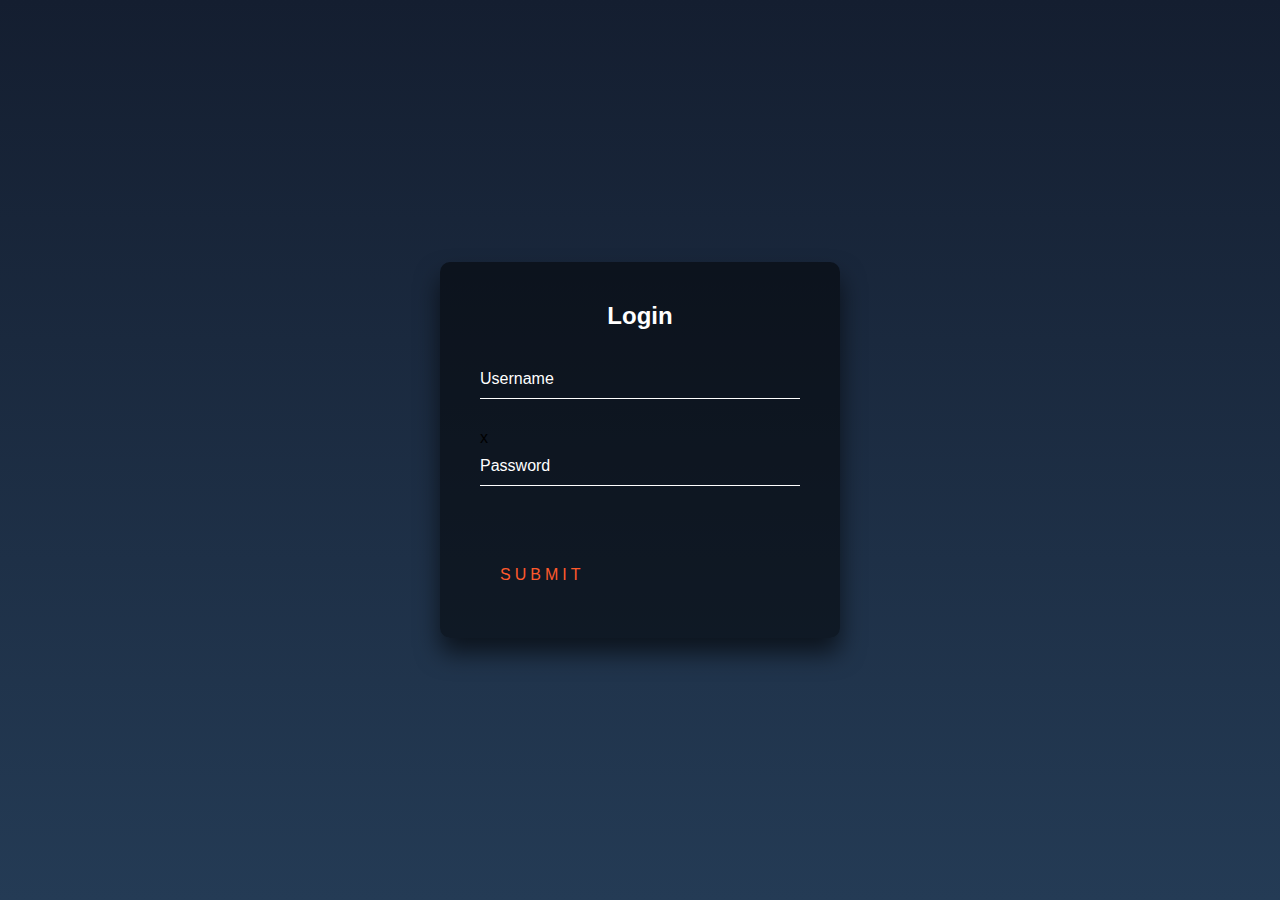
<file: login.html>
<!DOCTYPE html>
<html lang="en">
<head>
    <meta charset="UTF-8">
    <meta name="viewport" content="width=device-width, initial-scale=1.0">
    <title>Login</title>
    <link rel="stylesheet" href="loginstyle.css">
</head>
<body>
  <div transition-style="in:polygon:opposing-corners">
  <div class="login-box">
    <h2>Login</h2>
    <form>
      <div class="user-box">
        <input type="text" name="" required="">
        <label>Username</label>x
      </div>
      <div class="user-box">
        <input type="password" name="" required="">
        <label>Password</label>
      </div>
      <a href="index.html">
        <span></span>
        <span></span>
        <span></span>
        <span></span>
        Submit
      </a>
    </form>
  </div>
    <main></main>
  </div>
</body>
</html>
</file>
<file: loginstyle.css>
html {
    height: 100%;
  }
  body {
    margin: 0;
    padding: 0;
    font-family: sans-serif;
    background: linear-gradient(#141e30, #243b55);
    
  }
  
 .login-box {
    position: absolute;
    top: 50%;
    left: 50%;
    width: 400px;
    padding: 40px;
    transform: translate(-50%, -50%);
    background: rgba(0, 0, 0, 0.5);
    box-sizing: border-box;
    box-shadow: 0 15px 25px rgba(0, 0, 0, 0.6);
    border-radius: 10px;
  }
  
  .login-box h2 {
    margin: 0 0 30px;
    padding: 0;
    color: #ffffff;
    text-align: center;
  }
  
  .login-box .user-box {
    position: relative;
  }
  
  .login-box .user-box input {
    width: 100%;
    padding: 10px 0;
    font-size: 16px;
    color: #ffffff;
    margin-bottom: 30px;
    border: none;
    border-bottom: 1px solid #ffffff;
    outline: none;
    background: transparent;
  }
  .login-box .user-box label {
    position: absolute;
    top: 0;
    left: 0;
    padding: 10px 0;
    font-size: 16px;
    color: #ffffff;
    pointer-events: none;
    transition: 0.5s;
  }
  
  .login-box .user-box input:focus ~ label,
  .login-box .user-box input:valid ~ label {
    top: -20px;
    left: 0;
    color: #03e9f4;
    font-size: 12px;
  }
  
  .login-box form a {
    position: relative;
    display: inline-block;
    padding: 10px 20px;
    color: #ff5a2c;
    font-size: 16px;
    text-decoration: none;
    text-transform: uppercase;
    overflow: hidden;
    transition: 0.5s;
    margin-top: 40px;
    letter-spacing: 4px;
  }
  
  .login-box a:hover {
    background: #ff5a2c;
    color: #ffffff;
    border-radius: 5px;
    box-shadow: 0 0 5px #ff5a2c, 0 0 25px #ff5a2c, 0 0 50px #ff5a2c,
      0 0 100px #ff5a2c;
  }
  
  .login-box a span {
    position: absolute;
    display: block;
  }
  
  .login-box a span:nth-child(1) {
    top: 0;
    left: -100%;
    width: 100%;
    height: 2px;
    background: linear-gradient(90deg, transparent, #ff5a2c);
    animation: btn-anim1 1s linear infinite;
  }
  
  @keyframes btn-anim1 {
    0% {
      left: -100%;
    }
    50%,
    100% {
      left: 100%;
    }
  }
  
  .login-box a span:nth-child(2) {
    top: -100%;
    right: 0;
    width: 2px;
    height: 100%;
    background: linear-gradient(180deg, transparent, #ff5a2c);
    animation: btn-anim2 1s linear infinite;
    animation-delay: 0.25s;
  }
  
  @keyframes btn-anim2 {
    0% {
      top: -100%;
    }
    50%,
    100% {
      top: 100%;
    }
  }
  
  .login-box a span:nth-child(3) {
    bottom: 0;
    right: -100%;
    width: 100%;
    height: 2px;
    background: linear-gradient(270deg, transparent, #ff5a2c);
    animation: btn-anim3 1s linear infinite;
    animation-delay: 0.5s;
  }
  
  @keyframes btn-anim3 {
    0% {
      right: -100%;
    }
    50%,
    100% {
      right: 100%;
    }
  }
  
  .login-box a span:nth-child(4) {
    bottom: -100%;
    left: 0;
    width: 2px;
    height: 100%;
    background: linear-gradient(360deg, transparent, #ff5a2c);
    animation: btn-anim4 1s linear infinite;
    animation-delay: 0.75s;
  }
  
  @keyframes btn-anim4 {
    0% {
      bottom: -100%;
    }
    50%,
    100% {
      bottom: 100%;
    }
  }
</file>
